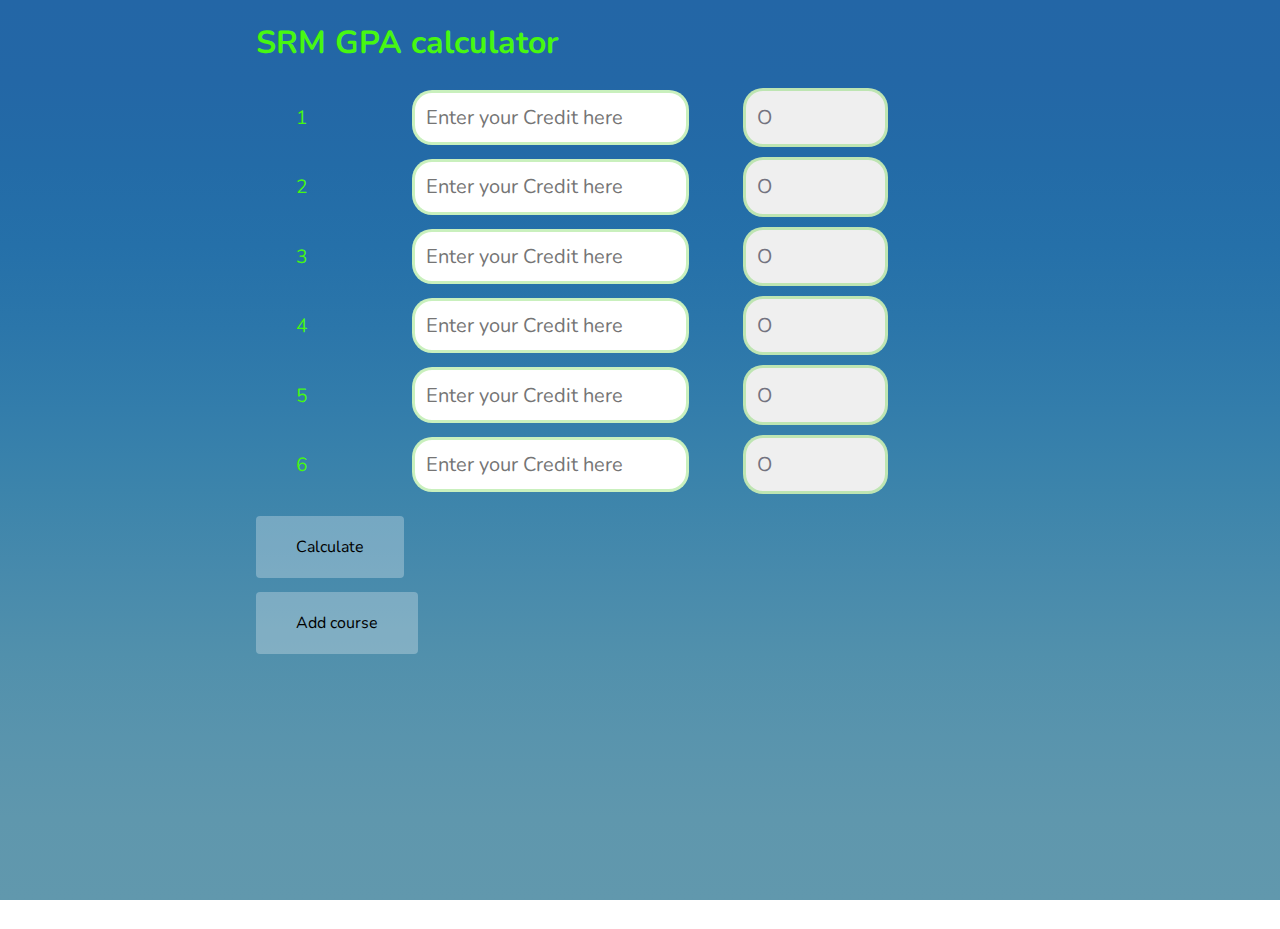
<file: index.html>
<!DOCTYPE html>
<html lang="en">
<head>
    <meta charset="UTF-8">
    <meta name="google-site-verification" content="tVOKM0JU4a0inIXZtHZllHpAqMm8n-5lzt31UxxkfBk" />
    <meta name="viewport" content="width=device-width, initial-scale=1.0">
    <title>Document</title>
    <link rel = "stylesheet" href="style.css">
    <link rel="preconnect" href="https://fonts.googleapis.com">
    <link rel="preconnect" href="https://fonts.gstatic.com" crossorigin>
    <link href="https://fonts.googleapis.com/css2?family=Nunito:wght@500&display=swap" rel="stylesheet">
</head>
<body>
    <div>
        <h1>
        SRM GPA calculator
        </h1>
        
    </div>

    <div class="averageDiv">
    </div>
    <div class = "ResultDiv"></div>
    <button onclick="calculate()"class = "calculateBtn">Calculate</button>
    <button onclick="AddCourse()" id = "AddCourse">Add course</button>
    <script src="script.js"></script>
</body>
</html>
</file>
<file: style.css>
*{
    font-family: 'Nunito', sans-serif;
    
}

body{
    background: linear-gradient(180deg, #2366a6, #2367a6, #236ba7, #2570a9, #2b76aa, #337dab, #3c84ab, #478aac, #5190ac, #5994ad, #5f97ad, #6198ad);    
    background-repeat: no-repeat;
    background-attachment: fixed;
    color: rgb(71, 247, 17);
    margin-left: 20% ;  
    height: 100vh;
    overflow-y: scroll;
    overflow-x: hidden;
}
p{
    display: inline-block;
    padding-right: 100px;
    padding-left: 40px;
}
.numberOfSub{
    width: 11%;
}
input{
    margin-right: 50px;
    margin-bottom: 10px;
    border: none; 
    border:solid rgba(75, 204, 36, 0.301);
    outline: none;
    appearance: none;
    border-radius: 20px;
    padding: 1.1% 1.1%;
    font-size: 20px;
        
}
select{
    appearance: none;
    border: none;
    outline: none;
    border-radius: 20px;
    text-align: center;
    font-size: 20px;
    color:rgb(115, 115, 128);;
    padding: 1.3% 10% 1.3% 1%;
    border:solid rgba(75, 204, 36, 0.301);
    margin-bottom: 0px;
}
option{
    width: 1px;
    appearance: none;
    font-size: 80%;
    text-align: left;
    
}
button{
    display: block;
    margin-top: 14px;
    margin-bottom: 20px;
    padding: 20px 40px;
    border: none;
    font-size: 16px;
    border-radius: 4px;
    background-color: rgba(255, 255, 255, 0.281)
}
button:hover{
    cursor: pointer;
}
p{
    font-size: 120%;
}
.ResultDiv{
    font: bold;
    align-items: center;
    text-align: center;
}
.calculateBtn{
    margin-bottom: 0px;
    
}

@media (width <= 430px) {
    body{
      margin-left: 0%;
       
    }
}
</file>
